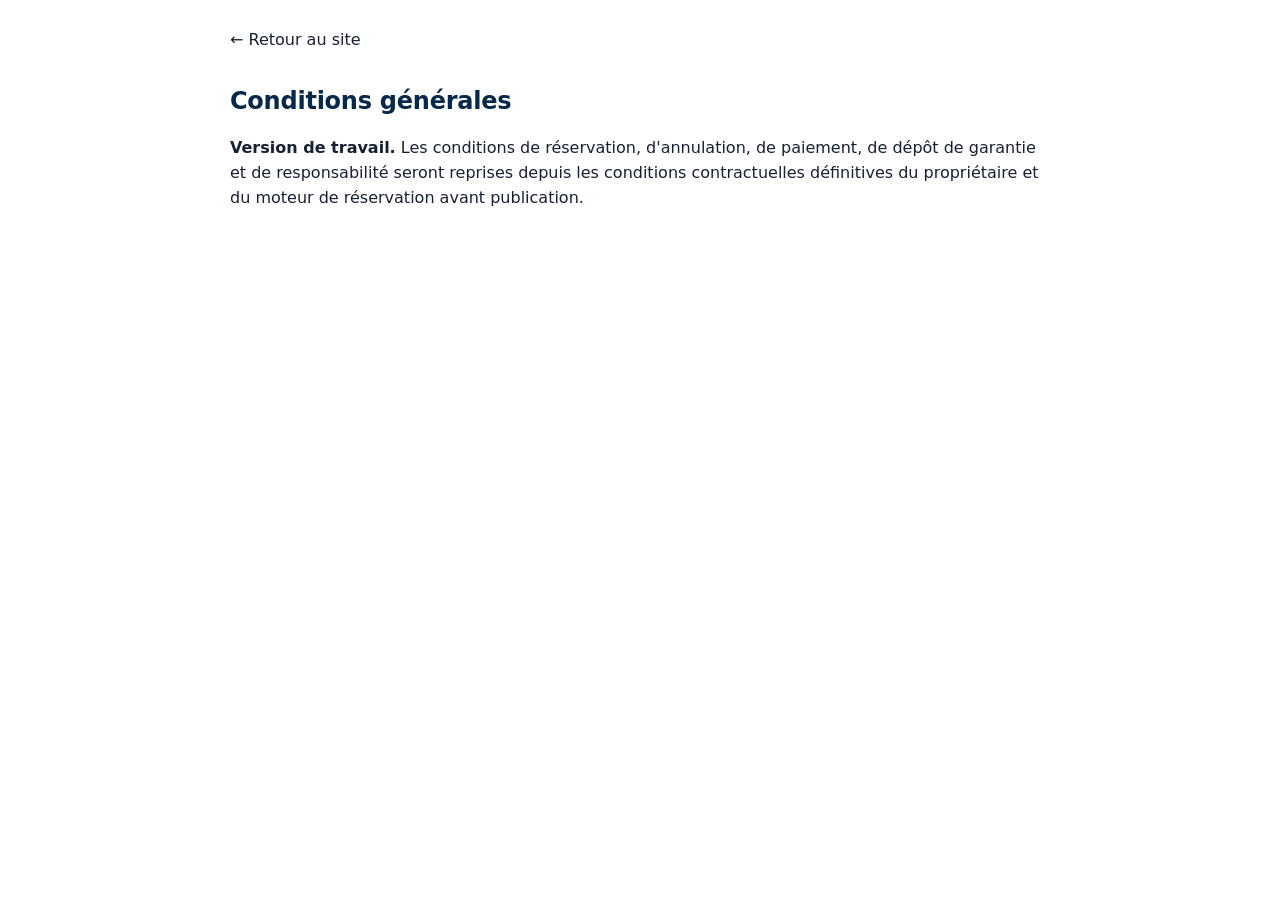
<file: legal/cgv.html>
<!doctype html><html lang="fr"><head><meta charset="utf-8"><meta name="viewport" content="width=device-width,initial-scale=1"><title>CGV | Le Cocon de Saint-Lary</title><link rel="stylesheet" href="../assets/css/styles.css"></head><body><main class="section"><div class="container" style="max-width:820px"><a href="../">← Retour au site</a><h1 class="section-title" style="margin-top:30px">Conditions générales</h1><p><strong>Version de travail.</strong> Les conditions de réservation, d'annulation, de paiement, de dépôt de garantie et de responsabilité seront reprises depuis les conditions contractuelles définitives du propriétaire et du moteur de réservation avant publication.</p></div></main></body></html>
</file>
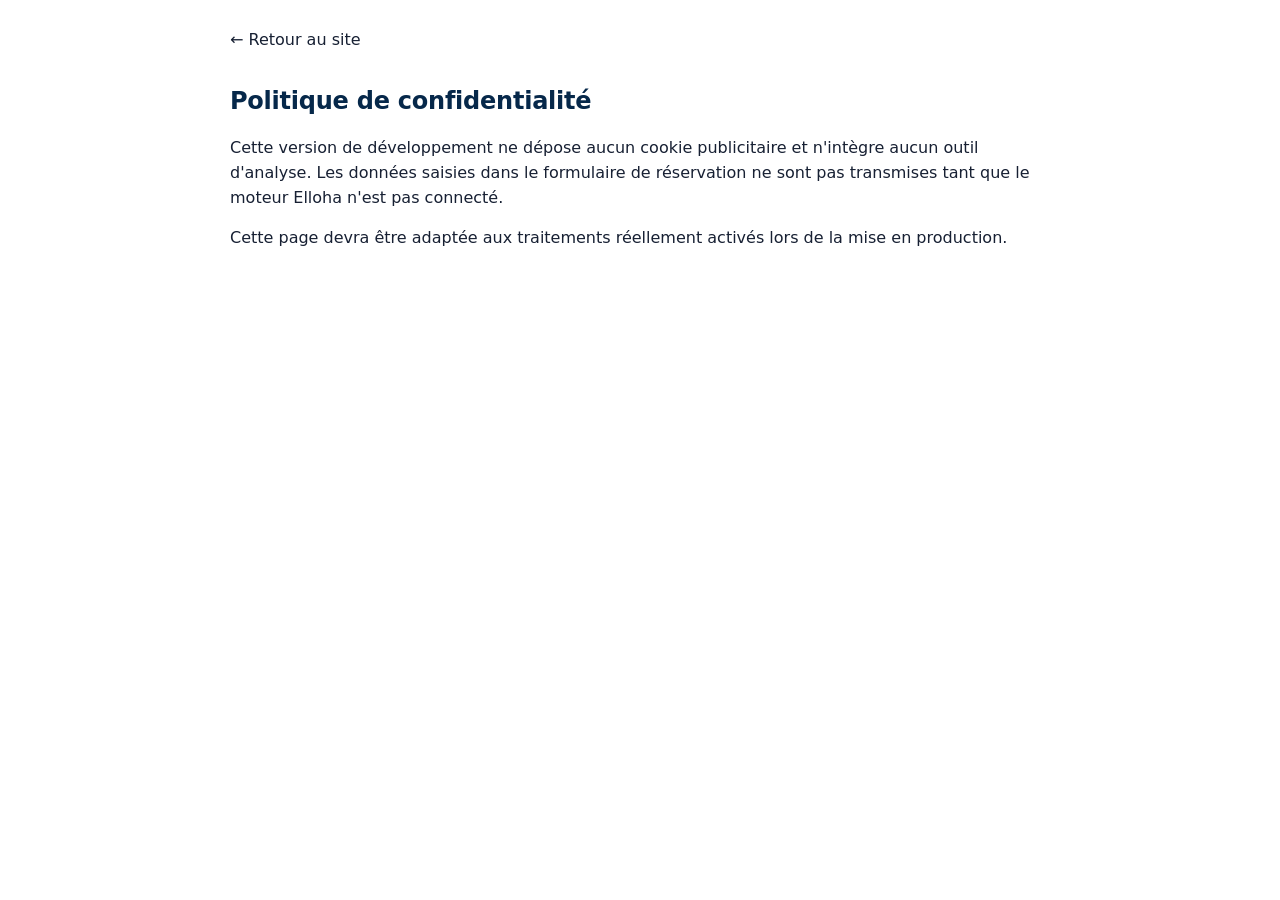
<file: legal/confidentialite.html>
<!doctype html><html lang="fr"><head><meta charset="utf-8"><meta name="viewport" content="width=device-width,initial-scale=1"><title>Confidentialité | Le Cocon de Saint-Lary</title><link rel="stylesheet" href="../assets/css/styles.css"></head><body><main class="section"><div class="container" style="max-width:820px"><a href="../">← Retour au site</a><h1 class="section-title" style="margin-top:30px">Politique de confidentialité</h1><p>Cette version de développement ne dépose aucun cookie publicitaire et n'intègre aucun outil d'analyse. Les données saisies dans le formulaire de réservation ne sont pas transmises tant que le moteur Elloha n'est pas connecté.</p><p>Cette page devra être adaptée aux traitements réellement activés lors de la mise en production.</p></div></main></body></html>
</file>
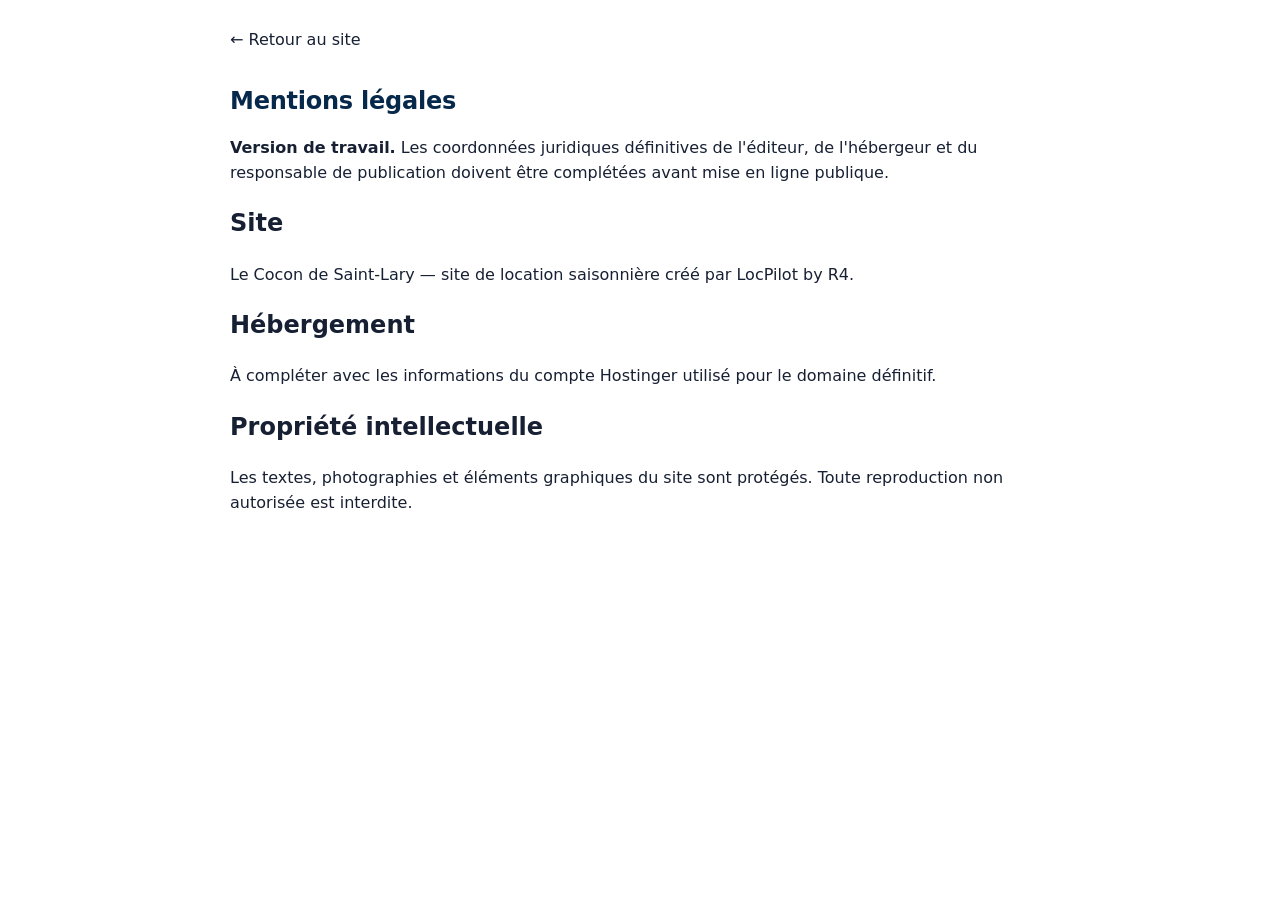
<file: legal/mentions-legales.html>
<!doctype html><html lang="fr"><head><meta charset="utf-8"><meta name="viewport" content="width=device-width,initial-scale=1"><title>Mentions légales | Le Cocon de Saint-Lary</title><link rel="stylesheet" href="../assets/css/styles.css"></head><body><main class="section"><div class="container" style="max-width:820px"><a href="../">← Retour au site</a><h1 class="section-title" style="margin-top:30px">Mentions légales</h1><p><strong>Version de travail.</strong> Les coordonnées juridiques définitives de l'éditeur, de l'hébergeur et du responsable de publication doivent être complétées avant mise en ligne publique.</p><h2>Site</h2><p>Le Cocon de Saint-Lary — site de location saisonnière créé par LocPilot by R4.</p><h2>Hébergement</h2><p>À compléter avec les informations du compte Hostinger utilisé pour le domaine définitif.</p><h2>Propriété intellectuelle</h2><p>Les textes, photographies et éléments graphiques du site sont protégés. Toute reproduction non autorisée est interdite.</p></div></main></body></html>
</file>
<file: assets/css/styles.css>
:root{
  --navy:#06284a;
  --navy-2:#0b355b;
  --gold:#c99027;
  --gold-dark:#a97416;
  --cream:#f7f3eb;
  --ink:#172033;
  --muted:#667085;
  --line:#e5e0d6;
  --white:#fff;
  --shadow:0 12px 36px rgba(8,25,46,.12);
  --radius:12px;
  --max:1180px;
}
*{box-sizing:border-box}
html{scroll-behavior:smooth;scroll-padding-top:88px}
body{margin:0;font-family:Inter,ui-sans-serif,system-ui,-apple-system,BlinkMacSystemFont,"Segoe UI",sans-serif;color:var(--ink);background:#fff;line-height:1.55}
a{color:inherit;text-decoration:none}
img{display:block;max-width:100%}
button,input,select{font:inherit}
button{cursor:pointer}
.container{width:min(var(--max),calc(100% - 40px));margin-inline:auto}
.skip-link{position:absolute;left:-9999px;top:0;background:#fff;padding:10px 14px;z-index:999}.skip-link:focus{left:10px;top:10px}

.site-header{height:72px;background:var(--navy);color:#fff;position:sticky;top:0;z-index:1000;box-shadow:0 1px 0 rgba(255,255,255,.08)}
.header-inner{height:100%;display:flex;align-items:center;gap:28px}
.brand{display:flex;align-items:center;gap:10px;font-weight:800;letter-spacing:.03em;white-space:nowrap}
.brand-mark{width:31px;height:31px;border:2px solid var(--gold);border-radius:50%;display:grid;place-items:center;color:var(--gold);font-size:14px;font-weight:900}
.brand small{display:block;font-size:9px;letter-spacing:.12em;font-weight:600;color:#c7d3df;margin-top:-2px}
.nav{display:flex;align-items:center;gap:28px;margin-left:auto;font-size:14px;font-weight:650}
.nav a{opacity:.92}.nav a:hover{color:#f3ca77}
.header-actions{display:flex;align-items:center;gap:16px}
.langs{display:flex;gap:8px;font-size:12px;color:#d5dfE9}.langs a[aria-current="page"]{color:var(--gold);font-weight:800}
.btn{border:0;border-radius:7px;padding:12px 18px;display:inline-flex;align-items:center;justify-content:center;gap:8px;font-weight:750;transition:.2s ease}
.btn-gold{background:var(--gold);color:#fff;box-shadow:inset 0 -2px 0 rgba(0,0,0,.08)}.btn-gold:hover{background:var(--gold-dark);transform:translateY(-1px)}
.btn-outline{border:1px solid #c9c5bd;background:#fff;color:var(--ink)}.btn-outline:hover{border-color:var(--gold);color:var(--gold-dark)}
.btn-outline-light{border:1px solid rgba(255,255,255,.65);background:transparent;color:#fff}.btn-outline-light:hover{background:#fff;color:var(--navy)}
.menu-toggle{display:none;margin-left:auto;background:transparent;color:#fff;border:1px solid rgba(255,255,255,.3);border-radius:6px;padding:7px 10px;font-size:21px}

.hero{min-height:435px;background:linear-gradient(90deg,rgba(3,16,30,.64) 0%,rgba(3,16,30,.31) 52%,rgba(3,16,30,.13) 100%),url('../img/hero.webp') center/cover no-repeat;position:relative;color:#fff}
.hero-inner{display:grid;grid-template-columns:1.25fr .62fr;gap:70px;align-items:center;min-height:435px;padding-block:34px}
.badge{display:inline-flex;background:var(--gold);padding:5px 10px;border-radius:4px;text-transform:uppercase;font-size:11px;letter-spacing:.06em;font-weight:800;margin-bottom:16px}
.hero h1{font-size:42px;line-height:1.08;margin:0 0 6px;letter-spacing:-.02em}.hero .location{font-size:20px;font-weight:650;margin:0 0 22px}
.hero-facts{display:grid;grid-template-columns:repeat(3,max-content);gap:18px 30px;font-size:14px}.fact{display:flex;gap:9px;align-items:center}.fact-icon{width:23px;height:23px;display:grid;place-items:center;color:#fff;opacity:.95}
.booking-card{background:#fff;color:var(--ink);border-radius:11px;padding:22px;box-shadow:0 18px 55px rgba(0,0,0,.26)}
.price-line{display:flex;align-items:flex-end;justify-content:space-between;margin-bottom:16px}.price-label{font-size:12px;color:var(--muted)}.price{font-size:30px;color:var(--navy);font-weight:850;line-height:1}.price span{font-size:12px;color:var(--muted);font-weight:500}.booking-note{font-size:11px;color:var(--muted);text-align:right}
.field{display:block;margin:10px 0}.field span{display:block;font-size:12px;font-weight:750;margin-bottom:5px}.field input,.field select{width:100%;height:42px;border:1px solid #dadde1;border-radius:5px;padding:0 11px;background:#fff;color:#495267}.booking-card .btn{width:100%;margin-top:8px}.guarantee{text-align:center;font-size:11px;color:#6b7280;margin:9px 0 0}

.tour-strip{background:var(--navy);color:#fff}.tour-section{padding-bottom:14px}.tour-inner{min-height:92px;display:grid;grid-template-columns:auto 1fr auto;align-items:center;gap:20px;padding-block:13px}.tour-360-icon{width:64px;height:64px;border:2px dashed #fff;border-radius:50%;display:grid;place-items:center;font-size:18px;font-weight:850}.tour-copy h2{font-size:20px;margin:0 0 3px}.tour-copy p{font-size:13px;opacity:.88;margin:0}.tour-preview-thumbs{display:grid;grid-template-columns:repeat(3,minmax(0,1fr));gap:10px;padding-bottom:2px}.tour-preview-thumb{display:grid;grid-template-columns:76px 1fr;align-items:center;gap:10px;min-width:0;padding:7px;border:1px solid rgba(255,255,255,.2);border-radius:8px;background:rgba(255,255,255,.06);color:#fff;text-align:left;transition:.2s ease}.tour-preview-thumb:hover,.tour-preview-thumb.is-active{background:rgba(255,255,255,.14);border-color:rgba(201,144,39,.95)}.tour-preview-image{position:relative;display:block;border-radius:5px;overflow:hidden;aspect-ratio:16/9;background:#0a1e32}.tour-preview-image img{width:100%;height:100%;object-fit:cover;opacity:.8}.tour-preview-badge{position:absolute;right:4px;bottom:4px;background:rgba(5,33,61,.9);border:1px solid rgba(255,255,255,.4);border-radius:999px;padding:1px 5px;font-size:9px;font-weight:850}.tour-preview-label{font-size:11px;font-weight:750;line-height:1.2}

.trust-strip{background:#fff;border-bottom:1px solid var(--line)}.trust-grid{display:grid;grid-template-columns:repeat(4,1fr)}.trust-item{display:flex;align-items:center;gap:12px;padding:18px 22px;border-right:1px solid #eee}.trust-item:last-child{border-right:0}.trust-icon{width:34px;height:34px;border:1px solid #d3b56f;border-radius:50%;display:grid;place-items:center;color:var(--gold);flex:0 0 auto}.trust-item strong{display:block;font-size:13px}.trust-item span{display:block;font-size:11px;color:var(--muted)}

.section{padding:28px 0}.section + .section{border-top:1px solid #f1eee8}.section-title{font-size:24px;margin:0 0 6px;color:var(--navy);letter-spacing:-.01em}.section-kicker{color:var(--muted);font-size:14px;margin:0 0 18px}
.property-grid{display:grid;grid-template-columns:260px 1fr;gap:28px;align-items:start}.property-copy h2{margin-top:0}.property-copy p{font-size:14px;color:#3f4857;margin:0 0 12px}.gallery{display:grid;grid-template-columns:1.25fr .95fr .95fr 1.3fr;gap:12px}.gallery button{padding:0;border:0;background:transparent;border-radius:8px;overflow:hidden;min-height:175px}.gallery img{width:100%;height:100%;object-fit:cover;transition:.25s}.gallery button:hover img{transform:scale(1.035)}

.info-cards{display:grid;grid-template-columns:repeat(4,1fr);gap:16px;margin-top:22px}.info-card{border:1px solid var(--line);border-radius:9px;padding:20px;background:#fff;min-height:208px}.info-head{display:flex;gap:10px;align-items:center;margin-bottom:12px}.info-head .icon{width:34px;height:34px;border:1px solid #aebdca;border-radius:50%;display:grid;place-items:center;color:var(--navy)}.info-card h3{font-size:18px;margin:0;color:var(--navy)}.info-card ul{padding-left:18px;margin:9px 0 13px;font-size:13px}.info-card li{margin-bottom:6px}.info-card a{font-size:12px;text-decoration:underline;text-underline-offset:3px;font-weight:750}.booking-mini h3,.booking-mini .icon{color:var(--gold-dark)}.booking-mini .btn{width:100%;margin-top:10px}

.activities-section{background:linear-gradient(180deg,#fff 0%,#fbfaf7 100%)}
.activities-intro{display:grid;grid-template-columns:1fr 1.45fr;gap:30px;align-items:end;margin-bottom:22px}.section-eyebrow{display:block;color:var(--gold-dark);text-transform:uppercase;letter-spacing:.09em;font-size:11px;font-weight:850;margin-bottom:7px}.activities-intro h2{font-size:29px;line-height:1.12;color:var(--navy);margin:0}.activities-intro p{font-size:14px;color:#475467;margin:0;max-width:720px}.activities-intro strong{color:var(--navy)}
.activities-featured{display:grid;grid-template-columns:repeat(3,1fr);gap:16px}.activity-card{background:#fff;border:1px solid var(--line);border-radius:10px;overflow:hidden;box-shadow:0 7px 20px rgba(8,25,46,.055);display:flex;flex-direction:column;min-width:0}.activity-card img{width:100%;height:155px;object-fit:cover}.activity-card-body{padding:16px 17px 17px;display:flex;flex-direction:column;flex:1}.activity-tag{align-self:flex-start;color:#8a5f12;background:#fff6df;border:1px solid #ead6a4;border-radius:999px;padding:3px 8px;font-size:10px;font-weight:850;text-transform:uppercase;letter-spacing:.06em;margin-bottom:8px}.activity-card h3{font-size:17px;line-height:1.25;color:var(--navy);margin:0 0 7px}.activity-card p{font-size:12.5px;color:var(--muted);margin:0 0 12px}.activity-card a{font-size:11.5px;color:var(--gold-dark);font-weight:800;text-decoration:underline;text-underline-offset:3px;margin-top:auto}.activity-links{display:flex;flex-wrap:wrap;gap:8px 15px;margin-top:auto}.season-grid{display:grid;grid-template-columns:repeat(3,1fr);gap:14px;margin-top:18px}.season-grid article{border:1px solid var(--line);background:#fff;border-radius:9px;padding:15px 16px;display:flex;align-items:flex-start;gap:12px}.season-grid article>span{width:35px;height:35px;border:1px solid #d7bf87;color:var(--gold-dark);border-radius:50%;display:grid;place-items:center;flex:0 0 auto;font-size:16px}.season-grid h3{font-size:14px;color:var(--navy);margin:0 0 3px}.season-grid p{font-size:11.5px;color:var(--muted);margin:0}

.arrival-weather{background:#faf9f6;border-top:1px solid var(--line);border-bottom:1px solid var(--line)}.arrival-grid{display:grid;grid-template-columns:190px 1fr 360px;gap:18px;align-items:stretch}.arrival-copy{padding:22px 0}.arrival-copy h2{font-size:19px;margin:0 0 6px;color:var(--navy)}.arrival-copy p{font-size:12px;color:var(--muted)}.map{border-radius:8px;overflow:hidden;min-height:150px;background:#e9eef3}.map iframe{width:100%;height:100%;border:0;min-height:150px}.weather-card{padding:20px;background:#fff;border-radius:8px;border:1px solid #ece8df}.weather-card h3{font-size:16px;margin:0 0 12px;color:var(--navy)}.weather-now{display:flex;align-items:center;gap:12px}.weather-temp{font-size:34px;font-weight:800;color:var(--navy)}.weather-condition{font-size:12px;color:var(--muted)}.weather-days{display:grid;grid-template-columns:repeat(3,1fr);gap:8px;margin-top:10px}.weather-day{text-align:center;border-left:1px solid #eee;font-size:11px}.weather-day strong{display:block;color:var(--navy);font-size:12px}.weather-symbol{font-size:24px}

.faq-wrap{max-width:760px;margin-inline:auto}.faq{width:100%}
.faq h2{font-size:21px;color:var(--navy);margin:0 0 10px}.faq-item{border-bottom:1px solid var(--line)}.faq-question{width:100%;border:0;background:#fff;padding:11px 2px;display:flex;justify-content:space-between;text-align:left;font-size:13px}.faq-answer{display:none;padding:0 2px 12px;color:var(--muted);font-size:12px}.faq-item.open .faq-answer{display:block}.faq-item.open .faq-question span:last-child{transform:rotate(180deg)}

.cta{background:var(--navy);color:#fff}.cta-inner{min-height:88px;display:flex;align-items:center;justify-content:center;gap:55px}.cta h2{font-size:22px;margin:0}.cta p{font-size:12px;margin:3px 0 0;color:#dbe6f1}
.footer{background:#05213d;color:#eaf1f7;padding:22px 0 12px}.footer-grid{display:grid;grid-template-columns:1.15fr 1fr 1fr 1fr;gap:30px}.footer-brand p{font-size:11px;color:#aebdca}.footer h3{font-size:12px;margin:0 0 8px;color:#fff}.footer a,.footer p{font-size:11px;color:#b8c6d4;margin:4px 0}.footer-links{display:grid;gap:4px}.footer-bottom{border-top:1px solid rgba(255,255,255,.1);margin-top:18px;padding-top:12px;display:flex;justify-content:space-between;color:#8195a8;font-size:10px}

.modal{position:fixed;inset:0;background:rgba(0,14,30,.76);z-index:2000;display:none;align-items:center;justify-content:center;padding:20px}.modal.open{display:flex}.modal-card{width:min(1000px,96vw);max-height:90vh;background:#fff;border-radius:13px;overflow:hidden;box-shadow:0 30px 90px rgba(0,0,0,.38);position:relative}.modal-close{position:absolute;top:12px;right:12px;width:38px;height:38px;border:0;border-radius:50%;background:rgba(5,33,61,.9);color:#fff;font-size:22px;z-index:3}.gallery-modal img{width:100%;max-height:86vh;object-fit:contain;background:#111}.tour-modal-content{min-height:560px;background:#061d35;color:#fff;display:grid;grid-template-rows:1fr auto}.tour-stage{background-position:center;background-size:cover;position:relative;display:grid;place-items:center;min-height:430px}.tour-stage::after{content:"";position:absolute;inset:0;background:linear-gradient(rgba(2,14,28,.12),rgba(2,14,28,.5));pointer-events:none}.tour-viewer{position:absolute;inset:0;z-index:1}.tour-message{position:relative;z-index:2;text-align:center;max-width:600px;padding:30px;pointer-events:none}.tour-message .big360{font-size:70px;font-weight:850;line-height:1}.tour-message h2{margin:8px 0}.tour-message p{font-size:14px;color:#dbe7f1}.tour-current-label{display:inline-flex;margin-top:8px;padding:5px 10px;border:1px solid rgba(255,255,255,.45);border-radius:999px;background:rgba(5,33,61,.55);font-size:11px}.tour-thumbs{padding:12px 14px;background:#fff;color:var(--ink);display:flex;gap:10px;overflow:auto}.tour-thumb{min-width:155px;border:1px solid var(--line);border-radius:8px;padding:6px;background:#fff;text-align:left;display:grid;grid-template-columns:64px 1fr;align-items:center;gap:8px}.tour-thumb img{width:64px;height:42px;object-fit:cover;border-radius:5px}.tour-thumb span{font-size:11px;font-weight:750}.tour-thumb:hover,.tour-thumb.is-active{border-color:var(--gold);box-shadow:0 0 0 1px rgba(201,144,39,.18)}.booking-modal-inner{padding:35px}.booking-modal-inner h2{color:var(--navy);margin-top:0}.booking-modal-inner p{color:var(--muted)}

@media(max-width:1020px){
  .nav{display:none;position:absolute;top:72px;left:0;right:0;background:var(--navy);padding:18px 24px;flex-direction:column;align-items:flex-start;gap:16px}.nav.open{display:flex}.menu-toggle{display:block}.header-actions .btn{display:none}.hero-inner{grid-template-columns:1fr .72fr;gap:32px}.info-cards{grid-template-columns:repeat(2,1fr)}.activities-featured{grid-template-columns:repeat(2,1fr)}.arrival-grid{grid-template-columns:180px 1fr}.weather-card{grid-column:1/-1}.tour-preview-thumbs{grid-template-columns:repeat(2,minmax(0,1fr))}
}
@media(max-width:760px){
  .container{width:min(100% - 26px,var(--max))}.site-header{height:64px}.header-inner{gap:10px}.brand small{display:none}.header-actions{margin-left:auto}.langs{font-size:11px}.menu-toggle{margin-left:0}.nav{top:64px}.hero{min-height:auto}.hero-inner{grid-template-columns:1fr;padding:46px 0 30px}.hero h1{font-size:34px}.hero .location{font-size:17px}.hero-facts{grid-template-columns:repeat(2,max-content)}.booking-card{margin-top:6px}.tour-inner{grid-template-columns:auto 1fr}.tour-inner .btn{grid-column:1/-1;width:100%}.trust-grid{grid-template-columns:repeat(2,1fr)}.trust-item:nth-child(2){border-right:0}.property-grid{grid-template-columns:1fr}.gallery{grid-template-columns:repeat(2,1fr)}.gallery button{min-height:150px}.info-cards{grid-template-columns:1fr}.activities-intro{grid-template-columns:1fr;gap:10px}.activities-featured{grid-template-columns:1fr}.season-grid{grid-template-columns:1fr}.arrival-grid{grid-template-columns:1fr}.tour-preview-thumbs{grid-template-columns:1fr 1fr}.tour-preview-thumb{grid-template-columns:62px 1fr}.cta-inner{flex-direction:column;text-align:center;gap:14px;padding:22px 0}.footer-grid{grid-template-columns:1fr 1fr}.footer-bottom{gap:12px;flex-direction:column}.tour-modal-content{min-height:70vh}.tour-stage{min-height:52vh}
}
@media(max-width:420px){.trust-grid{grid-template-columns:1fr}.trust-item{border-right:0}.gallery{grid-template-columns:1fr}.footer-grid{grid-template-columns:1fr}.hero-facts{gap:12px 18px}}

@media(max-width:420px){.tour-preview-thumbs{grid-template-columns:1fr}.tour-thumb{min-width:145px}}

/* LocPilot 360° — Photo Sphere Viewer */
.tour-stage.is-viewer-ready::after{display:none}.tour-stage.is-viewer-ready .tour-message{position:absolute;left:14px;bottom:14px;z-index:3;padding:0;max-width:none;text-align:left}.tour-stage.is-viewer-ready .tour-message .big360,.tour-stage.is-viewer-ready .tour-message h2,.tour-stage.is-viewer-ready .tour-message p{display:none}.tour-stage.is-viewer-ready .tour-current-label{margin:0;background:rgba(5,33,61,.82);border-color:rgba(255,255,255,.5);color:#fff;box-shadow:0 4px 14px rgba(0,0,0,.18)}.tour-viewer .psv-container{position:absolute;inset:0}

/* ==========================================================
   LocPilot V12 — section 360 inspirée du rendu ArcImmo
   ========================================================== */
.tour-strip{padding:32px 0;background:transparent}
.tour-strip .container{width:min(100% - 48px,1460px)}
.tour-showcase{
  display:grid;
  grid-template-columns:270px minmax(0,1fr);
  gap:30px;
  align-items:center;
  padding:28px 30px;
  border-radius:28px;
  background:var(--navy);
  box-shadow:0 18px 46px rgba(7,17,31,.16);
  overflow:hidden
}
.tour-showcase-intro{min-width:0}
.tour-showcase-intro .tour-360-icon{
  width:64px;height:64px;margin:0 0 14px;border:2px dashed rgba(255,255,255,.78);
  border-radius:50%;display:grid;place-items:center;font-size:18px;font-weight:850;color:#fff
}
.tour-showcase-intro .tour-copy h2{
  margin:0 0 10px;font-size:34px;line-height:1.02;color:#fff;letter-spacing:-.025em
}
.tour-showcase-intro .tour-copy p{
  margin:0 0 18px;max-width:250px;font-size:15px;line-height:1.5;color:rgba(255,255,255,.85)
}
.tour-showcase-cta{
  min-height:46px;padding:11px 18px;border-radius:999px;font-size:14px;font-weight:800
}
.tour-showcase-gallery{min-width:0}
.tour-showcase .tour-preview-thumbs{
  display:flex;gap:16px;overflow-x:auto;overflow-y:hidden;padding:3px 3px 12px;
  scroll-snap-type:x proximity;scrollbar-width:thin;
  scrollbar-color:rgba(255,255,255,.6) rgba(255,255,255,.16)
}
.tour-showcase .tour-preview-thumbs::-webkit-scrollbar{height:8px}
.tour-showcase .tour-preview-thumbs::-webkit-scrollbar-track{
  background:rgba(255,255,255,.14);border-radius:999px
}
.tour-showcase .tour-preview-thumbs::-webkit-scrollbar-thumb{
  background:rgba(255,255,255,.6);border-radius:999px
}
.tour-showcase .tour-preview-thumb{
  position:relative;display:block;flex:0 0 238px;width:238px;height:170px;min-width:238px;padding:0;
  border:1px solid rgba(255,255,255,.16);border-radius:18px;overflow:hidden;background:#0a1e32;color:#fff;
  text-align:left;scroll-snap-align:start;box-shadow:0 10px 22px rgba(0,0,0,.18);
  transition:transform .18s ease,border-color .18s ease,box-shadow .18s ease
}
.tour-showcase .tour-preview-thumb:hover,
.tour-showcase .tour-preview-thumb.is-active{
  transform:translateY(-2px);border-color:var(--gold);box-shadow:0 14px 28px rgba(0,0,0,.24)
}
.tour-showcase .tour-preview-image{
  position:absolute;inset:0;display:block;border-radius:0;overflow:hidden;aspect-ratio:auto
}
.tour-showcase .tour-preview-image::after{
  content:"";position:absolute;inset:0;
  background:linear-gradient(to top,rgba(3,17,31,.82) 0%,rgba(3,17,31,.12) 58%,rgba(3,17,31,0) 100%)
}
.tour-showcase .tour-preview-image img{
  width:100%;height:100%;object-fit:cover;opacity:1;transition:transform .3s ease
}
.tour-showcase .tour-preview-thumb:hover .tour-preview-image img{transform:scale(1.035)}
.tour-showcase .tour-preview-badge{
  position:absolute;right:10px;top:10px;bottom:auto;z-index:2;padding:6px 9px;
  border:1px solid rgba(255,255,255,.45);border-radius:999px;background:rgba(5,33,61,.88);
  color:#fff;font-size:11px;font-weight:850
}
.tour-showcase .tour-preview-label{
  position:absolute;left:14px;right:14px;bottom:13px;z-index:3;padding:0;color:#fff;
  font-size:15px;font-weight:850;line-height:1.2;text-shadow:0 2px 7px rgba(0,0,0,.6)
}
@media(max-width:1100px){
  .tour-showcase{grid-template-columns:230px minmax(0,1fr);gap:22px;padding:24px}
  .tour-showcase .tour-preview-thumb{flex-basis:220px;width:220px;min-width:220px;height:158px}
}
@media(max-width:760px){
  .tour-strip .container{width:min(100% - 26px,var(--max))}
  .tour-showcase{grid-template-columns:1fr;gap:20px;padding:22px;border-radius:22px}
  .tour-showcase-intro .tour-copy p{max-width:none}
  .tour-showcase-intro .tour-copy h2{font-size:30px}
  .tour-showcase .tour-preview-thumb{flex-basis:220px;width:220px;min-width:220px;height:156px}
}
@media(max-width:420px){
  .tour-showcase{padding:18px}
  .tour-showcase .tour-preview-thumb{flex-basis:205px;width:205px;min-width:205px;height:145px}
}


/* ==========================================================
   LocPilot V13 — 5 panoramas 360°, sans redondance
   ========================================================== */
@media(min-width:1181px){
  .tour-strip .container{width:min(100% - 44px,1600px)}
  .tour-showcase{grid-template-columns:250px minmax(0,1fr);gap:26px}
  .tour-showcase .tour-preview-thumbs{
    display:grid;
    grid-template-columns:repeat(5,minmax(0,1fr));
    gap:14px;
    overflow:visible;
    padding:3px;
  }
  .tour-showcase .tour-preview-thumb{
    width:100%;
    min-width:0;
    height:auto;
    aspect-ratio:1.38/1;
    flex:none;
  }
}
@media(min-width:1500px){
  .tour-showcase .tour-preview-thumb{aspect-ratio:1.45/1}
}


/* ==========================================================
   LocPilot V14 — viewer 360 réorganisé
   ========================================================== */
.tour-modal-content{
  min-height:560px;
  grid-template-rows:minmax(420px,1fr) auto;
}
.tour-thumbs-panel{
  background:#f4f5f7;
  color:var(--ink);
  padding:18px 18px 20px;
  border-top:1px solid rgba(7,17,31,.08);
}
.tour-thumbs-head{
  display:flex;
  align-items:flex-end;
  justify-content:space-between;
  gap:14px;
  margin-bottom:14px;
}
.tour-thumbs-head strong{
  display:block;
  font-size:18px;
  line-height:1.15;
  color:var(--ink);
  margin:0 0 3px;
}
.tour-thumbs-head small{
  display:block;
  font-size:13px;
  line-height:1.3;
  color:var(--muted);
}
.tour-thumbs{
  padding:0;
  background:transparent;
  color:var(--ink);
  display:grid;
  grid-template-columns:repeat(5,minmax(0,1fr));
  gap:14px;
  overflow:visible;
}
.tour-thumb{
  display:flex;
  flex-direction:column;
  gap:10px;
  align-items:flex-start;
  min-width:0;
  padding:10px;
  border:1px solid rgba(7,17,31,.10);
  border-radius:16px;
  background:#fff;
  box-shadow:0 6px 16px rgba(7,17,31,.06);
  transition:transform .18s ease,border-color .18s ease,box-shadow .18s ease,background .18s ease;
}
.tour-thumb:hover{
  transform:translateY(-2px);
  border-color:rgba(176,128,64,.7);
  box-shadow:0 10px 20px rgba(7,17,31,.10);
}
.tour-thumb.is-active{
  border-color:rgba(176,128,64,.9);
  box-shadow:0 0 0 2px rgba(176,128,64,.16),0 10px 20px rgba(7,17,31,.10);
  background:#fffdfa;
}
.tour-thumb img{
  display:block;
  width:100%;
  aspect-ratio:16/9;
  object-fit:cover;
  border-radius:12px;
  border:1px solid rgba(7,17,31,.06);
}
.tour-thumb span{
  display:block;
  width:100%;
  font-size:15px;
  line-height:1.3;
  font-weight:800;
  color:var(--ink);
}
@media(max-width:1180px){
  .tour-thumbs{grid-template-columns:repeat(3,minmax(0,1fr))}
}
@media(max-width:760px){
  .tour-thumbs-panel{padding:16px 14px 18px}
  .tour-thumbs-head{margin-bottom:12px}
  .tour-thumbs{grid-template-columns:repeat(2,minmax(0,1fr));gap:12px}
}
@media(max-width:480px){
  .tour-thumbs{grid-template-columns:1fr}
}
</file>
